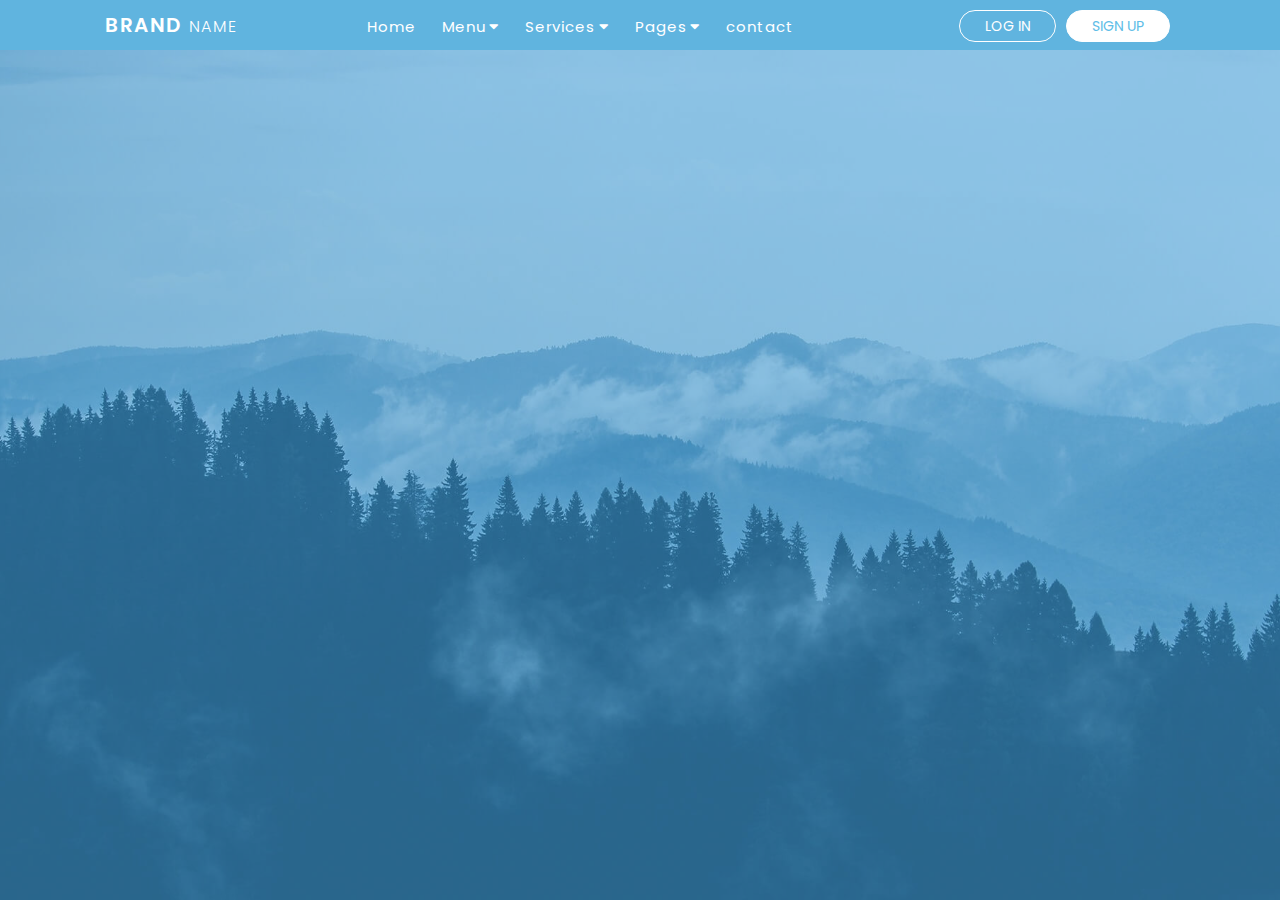
<file: index.html>
<!DOCTYPE html>
<html lang="en">
<head>
    <meta charset="UTF-8">
    <meta http-equiv="X-UA-Compatible" content="IE=edge">
    <meta name="viewport" content="width=device-width, initial-scale=1.0">
    <link rel="preconnect" href="https://fonts.gstatic.com">
    <link href="https://fonts.googleapis.com/css2?family=Poppins:wght@300;400;500;600;700&display=swap" rel="stylesheet">
    <link rel="stylesheet" href="https://cdnjs.cloudflare.com/ajax/libs/font-awesome/5.15.3/css/all.min.css"/>
    <link rel="stylesheet" href="dropdown.css">
    <title>Dropdown Menu</title>
</head>
<body>
    <header class="header" id="header">
        <div class="top">
            <div class="container">
                <div class="header-wrap">
                    <!-- Logo-->
                    <div class="brand">
                        <h1 class="brand-name"><a href="#" class="logo">Brand <span>Name</span></a></h1> 
                    </div>

                    <!--Hamburger Menu-->
                    <div class="hamburger">
                        <div class="toggle">
                            <span></span>
                            <span></span>
                            <span></span>
                        </div>
                    </div>

                    <!--Nav Right-->
                    <div class="nav-right">
                        <!--Menu-->
                        <div class="menu">
                             <ul class="main-menu">
                                 <li class="menu-item"><a href="#" class="menu-link">Home</a></li>


                                 <li class="menu-item has-child">
                                     <a href="#" class="menu-link">Menu 
                                         <i class="fas fa-caret-down"></i>
                                     </a>
                                     <!--Drop Down-->
                                     <nav class="dropdown">
                                         <ul class="sub-menu">
                                             <li class="menu-item"><a href="#" class="manu-link">Link 1</a></li>
                                             <li class="menu-item"><a href="#" class="manu-link">Link 2</a></li>

                                             <!----Second Lavel Dropdown-->
                                             <li class="menu-item has-child"><a href="#" class="manu-link">More
                                                 <i class="fas fa-caret-down"></i>
                                             </a>
                                             <nav class="dropdown second">
                                                <ul class="sub-menu">
                                                    <li class="menu-item"><a href="#" class="manu-link">Link 1</a></li>
                                                    <li class="menu-item"><a href="#" class="manu-link">Link 2</a></li>
                                                    <li class="menu-item"><a href="#" class="manu-link">Link 3</a></li>
                                                    <!-- Third Label Dropdown-->
                                                    <li class="menu-item has-child"><a href="#" class="manu-link">More
                                                        <i class="fas fa-caret-down"></i>
                                                    </a>
                                                    <nav class="dropdown second third">
                                                       <ul class="sub-menu">
                                                            <li class="menu-item"><a href="#" class="manu-link">Link 1</a></li>
                                                            <li class="menu-item"><a href="#" class="manu-link">Link 2</a></li>
                                                            <li class="menu-item"><a href="#" class="manu-link">Link 3</a></li>
                                                            <li class="menu-item"><a href="#" class="manu-link">Link 4</a></li>
                                                            <li class="menu-item"><a href="#" class="manu-link">Link 5</a></li>
                                                            <li class="arrow"></li>
                                                        </ul>
                                                     </nav><!--Drop Down-->

                                                    </li><!--Third Label Dropdown-->
                                                    <li class="menu-item"><a href="#" class="manu-link">Link 5</a></li>
                                                    <li class="arrow"></li>
                                                </ul>
                                             </nav>
                                             
                                            </li><!--Second Label Dropdown-->
                                             <li class="menu-item"><a href="#" class="manu-link">Link 4</a></li>
                                             <li class="menu-item"><a href="#" class="manu-link">Link 5</a></li>
                                             <li class="arrow"></li>
                                         </ul>
                                      </nav><!--Drop Down-->
                                 </li>



                                  <li class="menu-item has-child">
                                    <a href="#" class="menu-link">Services 
                                        <i class="fas fa-caret-down"></i>
                                    </a>
                                    <!--Drop Down-->
                                    <nav class="dropdown">
                                        <ul class="sub-menu">
                                            <li class="menu-item"><a href="#" class="manu-link">Link 1</a></li>
                                            <li class="menu-item"><a href="#" class="manu-link">Link 2</a></li>

                                            <!----Second Lavel Dropdown-->
                                            <li class="menu-item has-child"><a href="#" class="manu-link">More
                                                <i class="fas fa-caret-down"></i>
                                            </a>
                                            <nav class="dropdown second">
                                               <ul class="sub-menu">
                                                   <li class="menu-item"><a href="#" class="manu-link">Link 1</a></li>
                                                   <li class="menu-item"><a href="#" class="manu-link">Link 2</a></li>
                                                   <li class="menu-item"><a href="#" class="manu-link">Link 3</a></li>
                                                   <!-- Third Label Dropdown-->
                                                   <li class="menu-item has-child"><a href="#" class="manu-link">More
                                                       <i class="fas fa-caret-down"></i>
                                                   </a>
                                                   <nav class="dropdown second third">
                                                      <ul class="sub-menu">
                                                           <li class="menu-item"><a href="#" class="manu-link">Link 1</a></li>
                                                           <li class="menu-item"><a href="#" class="manu-link">Link 2</a></li>
                                                           <li class="menu-item"><a href="#" class="manu-link">Link 3</a></li>
                                                           <li class="menu-item"><a href="#" class="manu-link">Link 4</a></li>
                                                           <li class="menu-item"><a href="#" class="manu-link">Link 5</a></li>
                                                           <li class="arrow"></li>
                                                       </ul>
                                                    </nav><!--Drop Down-->

                                                   </li><!--Third Label Dropdown-->
                                                   <li class="menu-item"><a href="#" class="manu-link">Link 5</a></li>
                                                   <li class="arrow"></li>
                                               </ul>
                                            </nav>
                                            
                                           </li><!--Second Label Dropdown-->
                                            <li class="menu-item"><a href="#" class="manu-link">Link 4</a></li>
                                            <li class="menu-item"><a href="#" class="manu-link">Link 5</a></li>
                                            <li class="arrow"></li>
                                        </ul>
                                     </nav><!--Drop Down-->
                                 </li>



                                 <li class="menu-item has-child">
                                     <a href="#" class="menu-link">Pages
                                         <i class="fas fa-caret-down"></i>
                                     </a>
                                     <!--Drop Down-->
                                     <nav class="dropdown">
                                        <ul class="sub-menu">
                                            <li class="menu-item"><a href="#" class="manu-link">Link 1</a></li>
                                            <li class="menu-item"><a href="#" class="manu-link">Link 2</a></li>
                                            <li class="menu-item"><a href="#" class="manu-link">Link 3</a></li>
                                            <li class="menu-item"><a href="#" class="manu-link">Link 4</a></li>
                                            <li class="menu-item"><a href="#" class="manu-link">Link 5</a></li>
                                            <li class="arrow"></li>
                                        </ul>
                                     </nav><!--Drop Down-->
                                 </li>


                                 <li class="menu-item">
                                     <a href="" class="menu-link">
                                        contact
                                     </a>
                                 </li>


                             </ul>
                        </div><!--Menu-->

                        <!--Login Sign In-->
                        <div class="log-sign">
                            <div class="log-in">
                                <a href="#" class="btn transparent">Log In</a>
                            </div>
                            <div class="sign-up">
                                <a href="#" class="btn solid">Sign Up</a>
                            </div>
                        </div><!--Log Sign-->

                    </div><!--Nav Right-->

                </div>
            </div>
        </div>
    </header>
    <main class="main">
        <section class="first">

        </section>
    </main>
    

  <script>
const menuItem = document.querySelector('.dropdown').parentNode;
const toggle = document.querySelector('.toggle');
const menu = document.querySelector('.nav-right');
const main = document.querySelector('.main');



toggle.addEventListener("click", () => {
    triggre();
});

function triggre(){

    toggle.classList.toggle('active');
    menu.classList.toggle('active');

};

main.addEventListener('click', () => {
    close();
});


function close(){
    if(toggle.classList.contains('active')){
        toggle.classList.remove('active');
    }
    if(menu.classList.contains('active')){
        menu.classList.remove('active')
    }
}



  </script>  
</body>
</html>
</file>
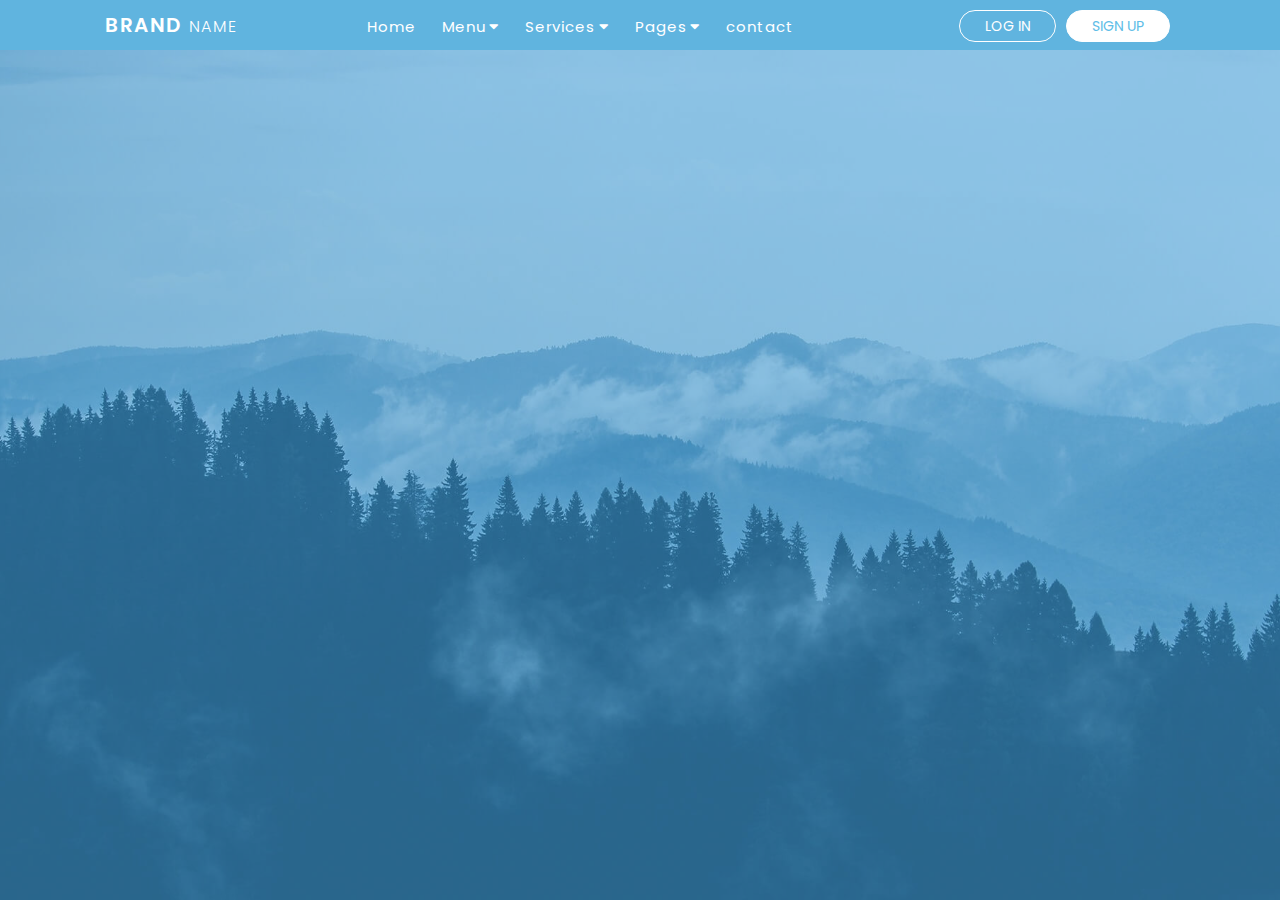
<file: dropdown.html>
<!DOCTYPE html>
<html lang="en">
<head>
    <meta charset="UTF-8">
    <meta http-equiv="X-UA-Compatible" content="IE=edge">
    <meta name="viewport" content="width=device-width, initial-scale=1.0">
    <link rel="preconnect" href="https://fonts.gstatic.com">
    <link href="https://fonts.googleapis.com/css2?family=Poppins:wght@300;400;500;600;700&display=swap" rel="stylesheet">
    <link rel="stylesheet" href="https://cdnjs.cloudflare.com/ajax/libs/font-awesome/5.15.3/css/all.min.css"/>
    <link rel="stylesheet" href="dropdown.css">
    <title>Dropdown Menu</title>
</head>
<body>
    <header class="header" id="header">
        <div class="top">
            <div class="container">
                <div class="header-wrap">
                    <!-- Logo-->
                    <div class="brand">
                        <h1 class="brand-name"><a href="#" class="logo">Brand <span>Name</span></a></h1> 
                    </div>

                    <!--Hamburger Menu-->
                    <div class="hamburger">
                        <div class="toggle">
                            <span></span>
                            <span></span>
                            <span></span>
                        </div>
                    </div>

                    <!--Nav Right-->
                    <div class="nav-right">
                        <!--Menu-->
                        <div class="menu">
                             <ul class="main-menu">
                                 <li class="menu-item"><a href="#" class="menu-link">Home</a></li>


                                 <li class="menu-item has-child">
                                     <a href="#" class="menu-link">Menu 
                                         <i class="fas fa-caret-down"></i>
                                     </a>
                                     <!--Drop Down-->
                                     <nav class="dropdown">
                                         <ul class="sub-menu">
                                             <li class="menu-item"><a href="#" class="manu-link">Link 1</a></li>
                                             <li class="menu-item"><a href="#" class="manu-link">Link 2</a></li>

                                             <!----Second Lavel Dropdown-->
                                             <li class="menu-item has-child"><a href="#" class="manu-link">More
                                                 <i class="fas fa-caret-down"></i>
                                             </a>
                                             <nav class="dropdown second">
                                                <ul class="sub-menu">
                                                    <li class="menu-item"><a href="#" class="manu-link">Link 1</a></li>
                                                    <li class="menu-item"><a href="#" class="manu-link">Link 2</a></li>
                                                    <li class="menu-item"><a href="#" class="manu-link">Link 3</a></li>
                                                    <!-- Third Label Dropdown-->
                                                    <li class="menu-item has-child"><a href="#" class="manu-link">More
                                                        <i class="fas fa-caret-down"></i>
                                                    </a>
                                                    <nav class="dropdown second third">
                                                       <ul class="sub-menu">
                                                            <li class="menu-item"><a href="#" class="manu-link">Link 1</a></li>
                                                            <li class="menu-item"><a href="#" class="manu-link">Link 2</a></li>
                                                            <li class="menu-item"><a href="#" class="manu-link">Link 3</a></li>
                                                            <li class="menu-item"><a href="#" class="manu-link">Link 4</a></li>
                                                            <li class="menu-item"><a href="#" class="manu-link">Link 5</a></li>
                                                            <li class="arrow"></li>
                                                        </ul>
                                                     </nav><!--Drop Down-->

                                                    </li><!--Third Label Dropdown-->
                                                    <li class="menu-item"><a href="#" class="manu-link">Link 5</a></li>
                                                    <li class="arrow"></li>
                                                </ul>
                                             </nav>
                                             
                                            </li><!--Second Label Dropdown-->
                                             <li class="menu-item"><a href="#" class="manu-link">Link 4</a></li>
                                             <li class="menu-item"><a href="#" class="manu-link">Link 5</a></li>
                                             <li class="arrow"></li>
                                         </ul>
                                      </nav><!--Drop Down-->
                                 </li>



                                  <li class="menu-item has-child">
                                    <a href="#" class="menu-link">Services 
                                        <i class="fas fa-caret-down"></i>
                                    </a>
                                    <!--Drop Down-->
                                    <nav class="dropdown">
                                        <ul class="sub-menu">
                                            <li class="menu-item"><a href="#" class="manu-link">Link 1</a></li>
                                            <li class="menu-item"><a href="#" class="manu-link">Link 2</a></li>

                                            <!----Second Lavel Dropdown-->
                                            <li class="menu-item has-child"><a href="#" class="manu-link">More
                                                <i class="fas fa-caret-down"></i>
                                            </a>
                                            <nav class="dropdown second">
                                               <ul class="sub-menu">
                                                   <li class="menu-item"><a href="#" class="manu-link">Link 1</a></li>
                                                   <li class="menu-item"><a href="#" class="manu-link">Link 2</a></li>
                                                   <li class="menu-item"><a href="#" class="manu-link">Link 3</a></li>
                                                   <!-- Third Label Dropdown-->
                                                   <li class="menu-item has-child"><a href="#" class="manu-link">More
                                                       <i class="fas fa-caret-down"></i>
                                                   </a>
                                                   <nav class="dropdown second third">
                                                      <ul class="sub-menu">
                                                           <li class="menu-item"><a href="#" class="manu-link">Link 1</a></li>
                                                           <li class="menu-item"><a href="#" class="manu-link">Link 2</a></li>
                                                           <li class="menu-item"><a href="#" class="manu-link">Link 3</a></li>
                                                           <li class="menu-item"><a href="#" class="manu-link">Link 4</a></li>
                                                           <li class="menu-item"><a href="#" class="manu-link">Link 5</a></li>
                                                           <li class="arrow"></li>
                                                       </ul>
                                                    </nav><!--Drop Down-->

                                                   </li><!--Third Label Dropdown-->
                                                   <li class="menu-item"><a href="#" class="manu-link">Link 5</a></li>
                                                   <li class="arrow"></li>
                                               </ul>
                                            </nav>
                                            
                                           </li><!--Second Label Dropdown-->
                                            <li class="menu-item"><a href="#" class="manu-link">Link 4</a></li>
                                            <li class="menu-item"><a href="#" class="manu-link">Link 5</a></li>
                                            <li class="arrow"></li>
                                        </ul>
                                     </nav><!--Drop Down-->
                                 </li>



                                 <li class="menu-item has-child">
                                     <a href="#" class="menu-link">Pages
                                         <i class="fas fa-caret-down"></i>
                                     </a>
                                     <!--Drop Down-->
                                     <nav class="dropdown">
                                        <ul class="sub-menu">
                                            <li class="menu-item"><a href="#" class="manu-link">Link 1</a></li>
                                            <li class="menu-item"><a href="#" class="manu-link">Link 2</a></li>
                                            <li class="menu-item"><a href="#" class="manu-link">Link 3</a></li>
                                            <li class="menu-item"><a href="#" class="manu-link">Link 4</a></li>
                                            <li class="menu-item"><a href="#" class="manu-link">Link 5</a></li>
                                            <li class="arrow"></li>
                                        </ul>
                                     </nav><!--Drop Down-->
                                 </li>


                                 <li class="menu-item">
                                     <a href="" class="menu-link">
                                        contact
                                     </a>
                                 </li>


                             </ul>
                        </div><!--Menu-->

                        <!--Login Sign In-->
                        <div class="log-sign">
                            <div class="log-in">
                                <a href="#" class="btn transparent">Log In</a>
                            </div>
                            <div class="sign-up">
                                <a href="#" class="btn solid">Sign Up</a>
                            </div>
                        </div><!--Log Sign-->

                    </div><!--Nav Right-->

                </div>
            </div>
        </div>
    </header>
    <main class="main">
        <section class="first">

        </section>
    </main>
    

  <script>
const menuItem = document.querySelector('.dropdown').parentNode;
const toggle = document.querySelector('.toggle');
const menu = document.querySelector('.nav-right');
const main = document.querySelector('.main');



toggle.addEventListener("click", () => {
    triggre();
});

function triggre(){

    toggle.classList.toggle('active');
    menu.classList.toggle('active');

};

main.addEventListener('click', () => {
    close();
});


function close(){
    if(toggle.classList.contains('active')){
        toggle.classList.remove('active');
    }
    if(menu.classList.contains('active')){
        menu.classList.remove('active')
    }
}



  </script>  
</body>
</html>
</file>
<file: dropdown.css>
*{
    padding:0;
    margin:0;
    box-sizing:border-box;
}
body{
    font-family: 'Poppins', sans-serif;
    font-size:16px;
    line-height:1.4;
    overflow-x:hidden;
}
a, .link, .btn, .menu-link{
    text-decoration:none;
    cursor:pointer;
}
ul,li{
    list-style:none;
}

:root {
    --primary:#60b4df;
    --secondary: #60bde7;
    --dark:#0f4661;
    --third : #317fa7;
    --border: #7ab2ce; 
    --hover: #285d77;
  }

section.first{
    height:calc(100vh - 50px);
    background:url(bg.jpg)no-repeat top center/ cover;
    overflow:hidden;
    position:relative;
}
section.first:before{
    content:" ";
    display:block;
    width:100%;
    height:100%;
    background:rgba(55,164, 238, 0.5);
    position:absolute;
    top:0;
    left:0;
}
.container{
    max-width:1100px;
    margin-left:auto;
    margin-right:auto;
    padding-left:15px;
    padding-right:15px;
    
}

/* **********************************
                                Logo 
***************************************/

header{
    position:sticky;
    top:0;
    width:100%;
    z-index:1000;
    background:var(--primary);
    height:50px;
}

.header-wrap{
    display:flex;
    flex-direction:row;
    align-items:center;
}
/* **********************************
                                Logo 
***************************************/
.brand{
    flex:1;
  
}
.brand-name{
    font-size:20px;
    font-weight:600;
    text-transform: uppercase;
    line-height:50px;
    letter-spacing:2px;
    color:#fff;
}
.brand-name a{
    color:#fff;
}
.brand-name span{
    font-weight: 300;
    font-size:16px;
    letter-spacing:none;
}

/***********************************************/
.nav-right{
    display:flex;
    flex:5;
    align-items:center;
   
}
/* **********************************
                                Log in / sign up 
***************************************/
.log-sign{
    flex:1;
    display:flex;
    justify-content:flex-end;
    align-items:center;
   
}
.log-sign a.btn{
    display:inline-block;
    padding:8px 25px;
    margin:0 5px;
    border:1px solid #fff;
    font-size:14px;
    font-weight:400;
    line-height:1;
    border-radius:100px;
    text-transform:uppercase;
    transition:all 0.3s linear;
    -webkit-transition:all 0.3s linear;
    -moz-transition:all 0.3s linear;
    -ms-transition:all 0.3s linear;
    -o-transition:all 0.3s linear;
    -webkit-border-radius:100px;
    -moz-border-radius:100px;
    -ms-border-radius:100px;
    -o-border-radius:100px;
}
.log-sign a.btn.transparent, .log-sign a.btn.solid:hover{
background:transparent;
color:#fff;
}
.log-sign a.btn.transparent:hover, .log-sign a.btn.solid{
    color:var(--secondary);
    background:#fff;
    }

/* **********************************
                                Logo 
***************************************/
.menu{
    flex:2;
    
}
/* ***************************************************** Main Menu ***************/
.main-menu{
    display:flex;
    justify-content:center;
    align-items:center;
}
.main-menu > li{
    display:block;
    position:relative;
}
.main-menu > li a.menu-link{
    color:#fff;
    font-size:15px;
    font-weight:400;
    line-height:25px;
    padding:0 13px;
    letter-spacing:1px;
    display:flex;
    justify-content:space-between;
    align-items:center;
    transition:all 0.3s linear;
    -webkit-transition:all 0.3s linear;
    -moz-transition:all 0.3s linear;
    -ms-transition:all 0.3s linear;
    -o-transition:all 0.3s linear;
} 
.main-menu li a.menu-link i{
    margin-left:3.25px;
}
.main-menu  li:hover > a.menu-link{
    transform:scale(1.1);
    -webkit-transform:scale(1.1);
    -moz-transform:scale(1.1);
    -ms-transform:scale(1.1);
    -o-transform:scale(1.1);
}

/****************************************************** Drop Down *******/

.main-menu li .dropdown{
    padding-top:10px;
    position:absolute;
    top:100%;
    left:0;
    width:200px;
    opacity:0;
    visibility:hidden; 
    cursor:pointer;
    pointer-events: none; 
    transform: translateY(10px);
    transition:0.5s;
    -webkit-transform: translateY(10px);
    -moz-transform: translateY(10px);
    -ms-transform: translateY(10px);
    -o-transform: translateY(10px);
    -webkit-transition:0.5s;
    -moz-transition:0.5s;
    -ms-transition:0.5s;
    -o-transition:0.5s;
}
.main-menu li .dropdown li{position:relative;}
.main-menu li .dropdown.second{
    position:absolute;
    top:0;
    left:100%;
    padding-left:15px;
    transform: translateX(10px);
    -webkit-transform: translateX(10px);
    -moz-transform: translateX(10px);
    -ms-transform: translateX(10px);
    -o-transform: translateX(10px);
}
.main-menu li .dropdown li a{
    display:flex;
    width:100%;
    background:#fff;
    color:var(--secondary);
    padding:8px 16px;
    align-items:center;
    justify-content: space-between;
    transition:0.5s;
    -webkit-transition:0.5s;
    -moz-transition:0.5s;
    -ms-transition:0.5s;
    -o-transition:0.5s;
}
.main-menu li .dropdown li a i{
    transform:rotate(-90deg);
    -webkit-transform:rotate(-90deg);
    -moz-transform:rotate(-90deg);
    -ms-transform:rotate(-90deg);
    -o-transform:rotate(-90deg);
}

.dropdown li.menu-item:not(:nth-child(5)){
    border-bottom:1px solid #efefef;
}

.dropdown ul.sub-menu{
    position:relative;
}
.main-menu li .dropdown li.arrow{
    position:absolute;
    width:11px;
    height:11px;
    top:-5.5px;
    left:35px;
    background:#fff;
    transition:all 0.3s linear;
    transform:rotate(45deg);
    -webkit-transform:rotate(45deg);
    -moz-transform:rotate(45deg);
    -ms-transform:rotate(45deg);
    -o-transform:rotate(45deg);
    -webkit-transition:all 0.3s linear;
    -moz-transition:all 0.3s linear;
    -ms-transition:all 0.3s linear;
    -o-transition:all 0.3s linear;
    z-index:-1;
}
.main-menu li .dropdown.second li.arrow{
    top:10px;
    left:-5.5px;

}
.main-menu li .dropdown li:hover > a{
    color:#fff;
    background:var(--secondary);
}
.main-menu li .dropdown li:first-child:hover ~ .arrow{
    background-color: var(--secondary);
} 
 .main-menu li:hover > .dropdown{
    visibility:visible;
    transform:translate(0,0);
    -webkit-transform:translate(0,0);
    -moz-transform:translate(0,0);
    -ms-transform:translate(0,0);
    -o-transform:translate(0,0);
    opacity: 1;
    pointer-events:auto;
} 

/* Hamburger Icon */

.hamburger{display:none;}


/* ************************************************************ Responsive ***************************/
@media (max-width:1024px){

    .log-sign{
        justify-content:flex-start;
        width:100%;
        padding:30px 15px;
        opacity:0;
        transform:translateY(15px);
      }
    
/* *************************************************** Hamburger    ***** */
    .hamburger{
        flex:1;
        display:flex;
        justify-content: flex-end;
    }
    .hamburger .toggle{
        width:40px;
        height:40px;
        padding:5px;
        border-radius: 4px;
        display:flex;
        cursor:pointer;
        flex-direction: column;
        justify-content: center;
        align-items:center;
        -webkit-border-radius: 4px;
        -moz-border-radius: 4px;
        -ms-border-radius: 4px;
        -o-border-radius: 4px;
        transition:0.5s;
        -webkit-transition:0.5s;
        -moz-transition:0.5s;
        -ms-transition:0.5s;
        -o-transition:0.5s;
}
    .hamburger span{
        display: block;
        width:100%;
        height:3px;
        background:#ffffff;
        margin:3px 0;
        border-radius:10px;
        -webkit-border-radius:10px;
        -moz-border-radius:10px;
        -ms-border-radius:10px;
        -o-border-radius:10px;
        transition:0.5s;
        -webkit-transition:0.5s;
        -moz-transition:0.5s;
        -ms-transition:0.5s;
        -o-transition:0.5s;
}

.hamburger .toggle.active > span:nth-child(2){
    display:none;
    margin:0;
}
.hamburger .toggle.active > span:nth-child(1){
        transform:translateY(5px)rotate(42deg);
        -webkit-transform:translateY(5px)rotate(42deg);
        -moz-transform:translateY(5px)rotate(42deg);
        -ms-transform:translateY(5px)rotate(42deg);
        -o-transform:translateY(5px)rotate(42deg);
}
.hamburger .toggle.active > span:nth-child(3){
    transform:translateY(-4px)rotate(-47deg);
    -webkit-transform:translateY(-4px)rotate(-47deg);
    -moz-transform:translateY(-4px)rotate(-47deg);
    -ms-transform:translateY(-4px)rotate(-47deg);
    -o-transform:translateY(-4px)rotate(-47deg);
}

/* ***************************************************  Responsive Main menu    ***** */

.nav-right{
    flex-direction:column;
    justify-content:space-between;
    align-items:center;
    width:100%;
    height:calc(100vh - 50px);
    background:var(--primary);
    position:fixed;
    top:50px;
    right:0;
    overflow-y: scroll;
    overflow-x: hidden;
    transform:translateX(100%);
    transition:all 0.5s ease-in-out;
    -webkit-transition:all 0.5s ease-in-out;
    -moz-transition:all 0.5s ease-in-out;
    -ms-transition:all 0.5s ease-in-out;
    -o-transition:all 0.5s ease-in-out;
    -webkit-transform:translateX(100%);
    -moz-transform:translateX(100%);
    -ms-transform:translateX(100%);
    -o-transform:translateX(100%);
}
.nav-right.active{
    animation:slide 0.5s ease-in-out;
    transform:translateX(0);
    -webkit-animation:slide 0.5s ease-in-out;
    -webkit-transform:translateX(0);
    -moz-transform:translateX(0);
    -ms-transform:translateX(0);
    -o-transform:translateX(0);
}

@keyframes slide{
from{
    opacity:0;
}
 to{
    opacity:1;
}
}


.menu{
    flex:auto;
    width:100%;
}
/* ***************************************************** Main Menu ***************/
.main-menu{
    display:flex;
    justify-content:center;
    align-items:center;
    flex-direction:column;
}
.main-menu > li{
    flex:initial;
    width:100%;
    border-bottom:1px solid var(--border);
    opacity:0;
    transform:translateY(15px);
    -webkit-transform:translateY(15px);
    -moz-transform:translateY(15px);
    -ms-transform:translateY(15px);
    -o-transform:translateY(15px);
}

.nav-right.active .main-menu > li{
    animation: one .5s linear forwards .6s;
    -webkit-animation: one .5s linear forwards .6s;
}

.main-menu > li:last-child{
    border-bottom:0;
}
.main-menu > li a.menu-link{
    font-size:15px;
    font-weight:400;
    padding:20px 35px 20px 15px;
    background:var(--primary);
    color:#fff;
    justify-content:space-between;
} 

.main-menu  li:hover > a.menu-link{
    background:var(--hover);
    color:#fff;
    transform:scale(1);
    -webkit-transform:scale(1);
    -moz-transform:scale(1);
    -ms-transform:scale(1);
    -o-transform:scale(1);
}

/****************************************************** Drop Down *******/

.main-menu li .dropdown{
    display:none;
    padding-top:0;
    position:relative;
    top:initial;
    left:initial;
    width:100%;
    opacity:0;
    visibility:visible;
    pointer-events:auto;
    transform: translateY(10px);
    transition:initial;
    -webkit-transform: translateY(10px);
    -moz-transform: translateY(10px);
    -ms-transform: translateY(10px);
    -o-transform: translateY(10px);
    -webkit-transition:initial;
    -moz-transition:initial;
    -ms-transition:initial;
    -o-transition:initial;
}
.main-menu li .dropdown li{
    position:relative;
    width:100%;
}
.main-menu li .dropdown.second{
    position:relative;
    width:100%;
    top:initial;
    left:initial;
    padding-left:0px;
    cursor:pointer;
    transform: translateX(0px);
    -webkit-transform: translateX(0px);
    -moz-transform: translateX(0px);
    -ms-transform: translateX(0px);
    -o-transform: translateX(0px);
}
.main-menu li .dropdown li a{
    display:flex;
    width:100%;
    background:var(--third);
    color:#fff;
    padding:12px 35px 12px 15px;
    align-items:center;
    justify-content: space-between;
}
.main-menu li .dropdown.second li a{
    color:#fff;
    background:var(--dark);
    padding:12px 35px 12px 15px;
}
.main-menu li .dropdown.second li:hover > a{
    background:var(--hover);
    color:#fff;
}

.main-menu li .dropdown.third li a{
background:var(--dark);
padding:12px 35px 12px 15px;
}
.main-menu li .dropdown.third li:hover > a{
    background:var(--hover);
    color:#fff;
}

.dropdown li.menu-item:not(:nth-child(5)){
    border-bottom:1px solid var(--border);;
}

.dropdown ul.sub-menu{
    position:relative;
}

.main-menu li .dropdown li:hover > a{
    background:var(--hover);
    color:#fff;
}

 .main-menu li:hover > .dropdown{
    display:block;
    opacity:1;
    transform: translateY(0);
    -webkit-transform: translateY(0);
    -moz-transform: translateY(0);
    -ms-transform: translateY(0);
    -o-transform: translateY(0);
} 

.main-menu li > a > i{
      transform:rotate(0);
      transition:all 0.3s;
      -webkit-transform:rotate(0);
      -moz-transform:rotate(0);
      -ms-transform:rotate(0);
      -o-transform:rotate(0);
      -webkit-transition:all 0.3s;
      -moz-transition:all 0.3s;
      -ms-transition:all 0.3s;
      -o-transition:all 0.3s;
}
.main-menu li .dropdown li a i{
    transform: rotate(0);
    transition:all 0.3s;
    -webkit-transition:all 0.3s;
    -moz-transition:all 0.3s;
    -ms-transition:all 0.3s;
    -o-transition:all 0.3s;
    -webkit-transform: rotate(0);
    -moz-transform: rotate(0);
    -ms-transform: rotate(0);
    -o-transform: rotate(0);
}

.main-menu li:hover > a > i{
    transform:rotate(180deg);
    -webkit-transform:rotate(180deg);
    -moz-transform:rotate(180deg);
    -ms-transform:rotate(180deg);
    -o-transform:rotate(180deg);
}

.main-menu li .dropdown li:hover > a > i{
    transform:rotate(180deg);
    -webkit-transform:rotate(180deg);
    -moz-transform:rotate(180deg);
    -ms-transform:rotate(180deg);
    -o-transform:rotate(180deg);
}

/****************************************************************** Arrow */
.main-menu li .dropdown li.arrow{
    position:absolute;
    top:-5.5px;
    left:35px;
    background: var(--hover);
    transition:.3s;
    -webkit-transition:.3s;
    -moz-transition:.3s;
    -ms-transition:.3s;
    -o-transition:.3s;
    z-index:1;
}
.main-menu li .dropdown.second li.arrow{
    top:-5.5px;
    left:35px;

}
.main-menu li .dropdown li:hover > a{
    background:var(--hover);
    color:#fff;
}
.main-menu li .dropdown li:first-child:hover ~ .arrow{
    background-color: var(--hover);
} 

@keyframes one{
from{
        opacity:0;
        transform:translateY(15px)    ;
        -webkit-transform:translateY(15px)    ;
        -moz-transform:translateY(15px)    ;
        -ms-transform:translateY(15px)    ;
        -o-transform:translateY(15px)    ;
}
to{
    opacity:1;
    transform:translateY(0)    ;
    -webkit-transform:translateY(0)    ;
    -moz-transform:translateY(0)    ;
    -ms-transform:translateY(0)    ;
    -o-transform:translateY(0)    ;
}
}

.nav-right.active .log-sign{
    animation: one .5s linear forwards .6s;
    -webkit-animation: one .5s linear forwards .6s;
}

}
</file>
